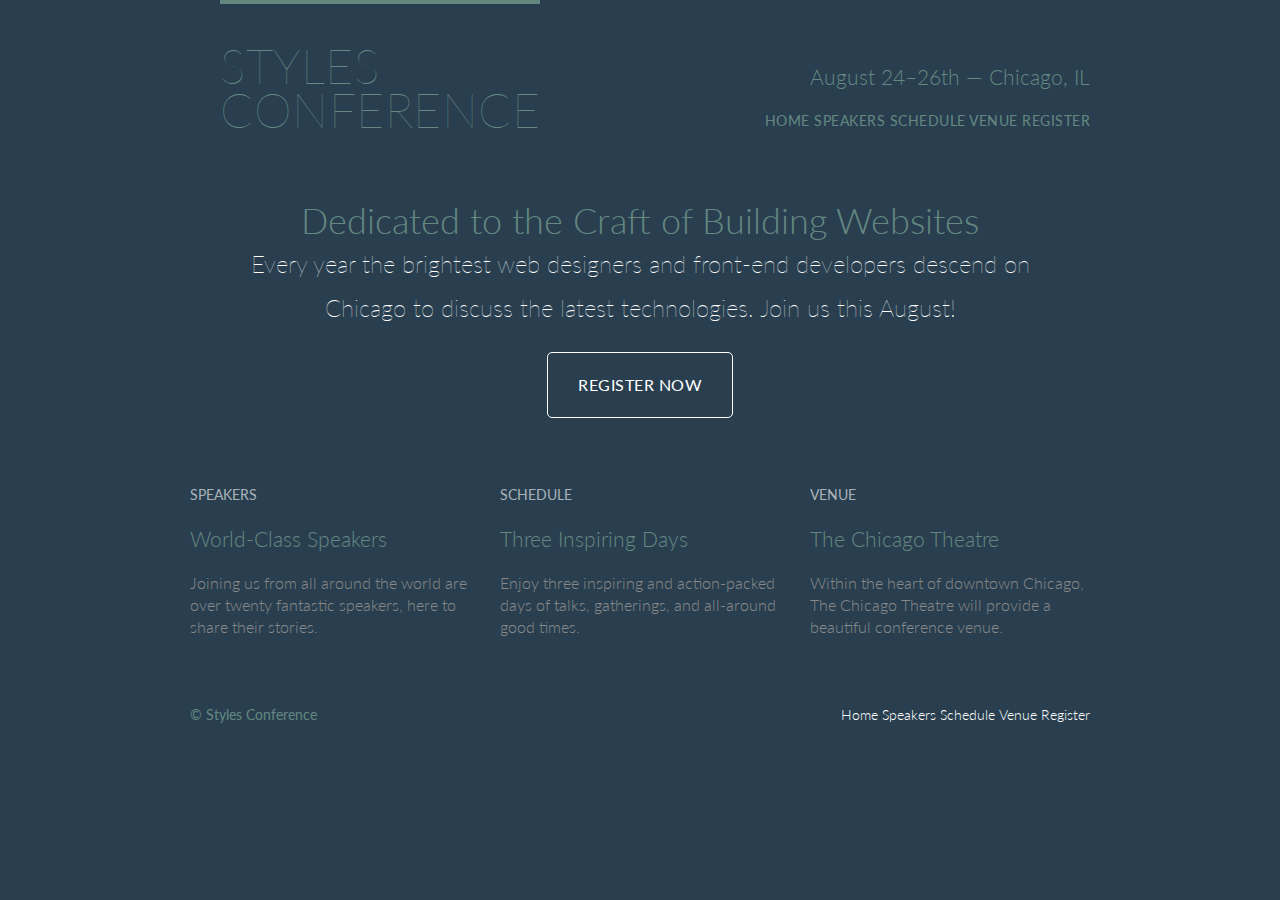
<file: index.html>
<!DOCTYPE html>
<html lang="en">
	<head>
  		<meta charset="utf-8">
  		<title>Styles Conference</title>
  		<link rel="stylesheet" href="assets/stylesheets/main.css">
  		<link rel="stylesheet"
  href="http://fonts.googleapis.com/css?family=Lato:100,300,400">
	</head>
  	<body>
  		<header class="container group">
  			<section class="container">
  				<h1 class="logo">
  					<a href="index.html">Styles <br> Conference</a>
  				</h1>
  			</section>
  			<h3 class="tagline">August 24&ndash;26th &mdash; Chicago, IL</h3>
  	 		<nav class="nav primary-nav">
				<a href="index.html">Home</a>
    			<a href="speakers.html">Speakers</a>
    			<a href="schedule.html">Schedule</a>
    			<a href="venue.html">Venue</a>
    			<a href="register.html">Register</a>
  			</nav>
  		</header>
  		
  		<section class="hero container">
  			<h2>Dedicated to the Craft of Building Websites</h2>
  			<p>Every year the brightest web designers and front-end developers descend on Chicago to discuss the latest technologies. Join us this August!</p>
  			<a href="register.html" class="btn btn-alt">Register Now</a>
  		</section>
  		
  		<section class="grid">
			<section class="teaser col-1-3">
  				<a href="speakers.html">
    				<h5>Speakers</h5>
    				<h3>World-Class Speakers</h3>
  				</a>
    			<p>Joining us from all around the world are over twenty fantastic speakers, here to share their stories.</p>
  			</section><!--
  			
  			--><section class="teaser col-1-3">
  				<a href="schedule.html">
    				<h5>Schedule</h5>
    				<h3>Three Inspiring Days</h3>
  				</a>
    			<p>Enjoy three inspiring and action-packed days of talks, gatherings, and all-around good times.</p>
  			</section><!--
  			
  			--><section class="teaser col-1-3">
  				<a href="venue.html">
    				<h5>Venue</h5>
    				<h3>The Chicago Theatre</h3>
  				</a>
    			<p>Within the heart of downtown Chicago, The Chicago Theatre will provide a beautiful conference venue.</p>
  			</section>  
  		</section>
  		
  		<footer class="primary-footer container group">
  			<small>&copy; Styles Conference</small>
  			<nav class="nav">
    			<a href="index.html">Home</a>
    			<a href="speakers.html">Speakers</a>
    			<a href="schedule.html">Schedule</a>
    			<a href="venue.html">Venue</a>
    			<a href="register.html">Register</a>
  			</nav>
  		</footer>
 	</body>
</html>
</file>
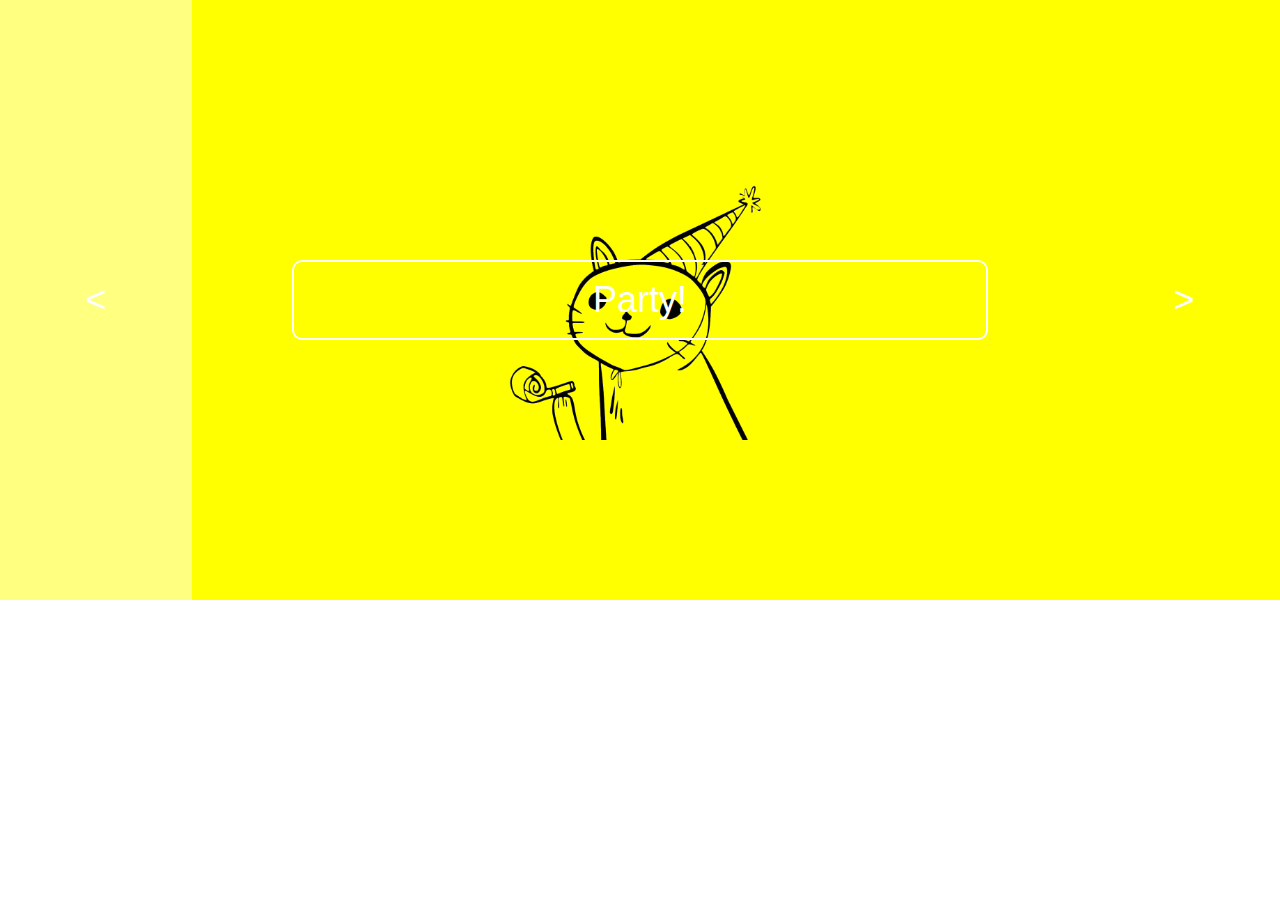
<file: partycat.html>
<!DOCTYPE html>
<html>
	<head>
		<meta charset="utf-8">
  		<title>Party Cat!</title>
  		<link rel="stylesheet" href="assets/stylesheets/party.css">
  	</head>
	<body>
		<section class="the-block">
			<section class="left-side" onclick="leftClick()">
			&lt;
			</section><!--
			--><section class="middle-block">
				<h2 class="btn" onclick="party()">Party!</h2>
			</section><!--
			--><section class="right-side" onclick="rightClick()">
			&gt;
			</section>
		</section>
		<script src="party.js">
		</script>
	</body>
</html>
</file>
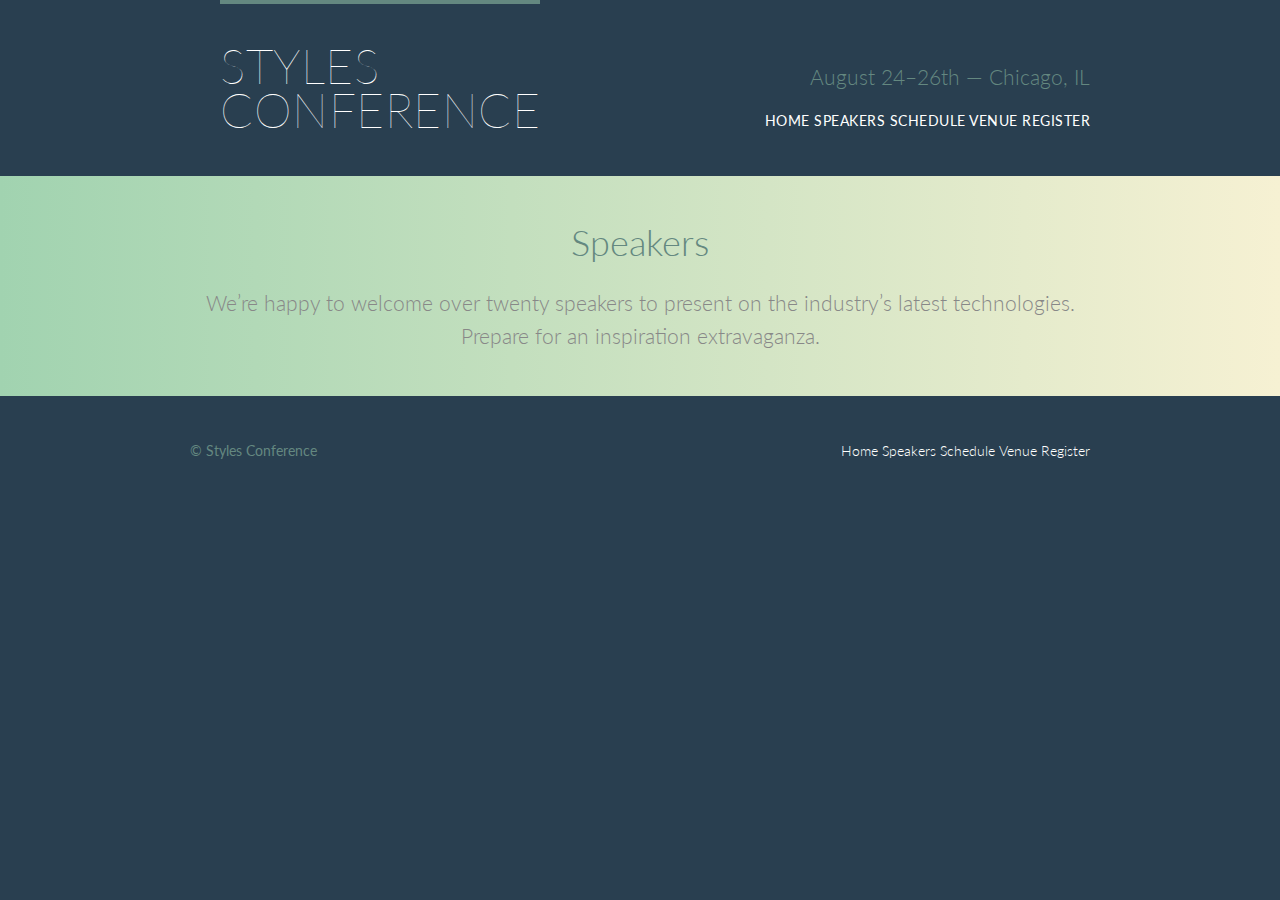
<file: speakers.html>
<!DOCTYPE html>
<html lang="en">
	<head>
  		<meta charset="utf-8">
  		<title>Styles Conference</title>
  		<link rel="stylesheet" href="assets/stylesheets/main.css">
  		<link rel="stylesheet"
  href="http://fonts.googleapis.com/css?family=Lato:100,300,400">
	</head>
  	<body>
  		<header class="primary-header container group">
  			<section class="container">
  				<h1 class="logo">
  					<a href="index.html">Styles <br> Conference</a>
  				</h1>
  			</section>
  			<h3 class="tagline">August 24&ndash;26th &mdash; Chicago, IL</h3>
  	 		<nav class="nav primary-nav">
				<a href="index.html">Home</a>
    			<a href="speakers.html">Speakers</a>
    			<a href="schedule.html">Schedule</a>
    			<a href="venue.html">Venue</a>
    			<a href="register.html">Register</a>
  			</nav>
  		</header>
  		
  		
  		<section class="row-alt">
  		<div class="lead container">
			<h1>Speakers</h1>
				<p>We&#8217;re happy to welcome over twenty speakers to present on the industry&#8217;s latest technologies. Prepare for an inspiration extravaganza.</p>
  
  		</div> 
  		</section>
  		
  		<footer class="primary-footer container group">
  			<small>&copy; Styles Conference</small>
  			<nav class="nav">
    			<a href="index.html">Home</a>
    			<a href="speakers.html">Speakers</a>
    			<a href="schedule.html">Schedule</a>
    			<a href="venue.html">Venue</a>
    			<a href="register.html">Register</a>
  			</nav>
  		</footer>
 	</body>
</html>
</file>
<file: assets/stylesheets/main.css>
/* http://meyerweb.com/eric/tools/css/reset/ 2. v2.0 | 20110126
  License: none (public domain)
*/

html, body, div, span, applet, object, iframe,
h1, h2, h3, h4, h5, h6, p, blockquote, pre,
a, abbr, acronym, address, big, cite, code,
del, dfn, em, img, ins, kbd, q, s, samp,
small, strike, strong, sub, sup, tt, var,
b, u, i, center,
dl, dt, dd, ol, ul, li,
fieldset, form, label, legend,
table, caption, tbody, tfoot, thead, tr, th, td,
article, aside, canvas, details, embed,
figure, figcaption, footer, header, hgroup,
menu, nav, output, ruby, section, summary,
time, mark, audio, video {
  margin: 0;
  padding: 0;
  border: 0;
  font-size: 100%;
  font: inherit;
  vertical-align: baseline;
}
/* HTML5 display-role reset for older browsers */
article, aside, details, figcaption, figure,
footer, header, hgroup, menu, nav, section {
  display: block;
}
body {
  line-height: 1;
}
ol, ul {
  list-style: none;
}
blockquote, q {
  quotes: none;
}
blockquote:before, blockquote:after,
q:before, q:after {
  content: '';
  content: none;
}
table {
  border-collapse: collapse;
  border-spacing: 0;
}

/*
  ========================================
  Custom styles
  ========================================
*/
body {
  color: #888;
  background: #293f50;
  font: 300 16px/22px "Lato", "Open Sans", "Helvetica Neue", Helvetica, Arial, sans-serif;
}

h1, h2, h3, h4 {
  color: #648880;
}

h1 {
  font-size: 36px;
  line-height: 44px;
}
h2 {
  font-size: 24px;
  line-height: 44px;
}
h3 {
  font-size: 21px;
}
h4 {
  font-size: 18px;
}

h5 {
  color: #a9b2b9;
  font-size: 14px;
  font-weight: 400;
  text-transform: uppercase;
}

strong {
  font-weight: 400;
}
cite, em {
  font-style: italic;
}

.teaser a:hover h3 {
  color: #a9b2b9;
}

.primary-header a,
.primary-footer a {
  color: #fff;
}
.primary-header a:hover,
.primary-footer a:hover {
  color: #648880;
}

/*
  ========================================
  Links
  ========================================
*/

a:hover {
  color: #a9b2b9;
  
}
a {
  color: #648880;
  text-decoration: none;
}

p a {
  border-bottom: 1px solid #dfe2e5;
}

/* 
  =====================================
  Grid shit
  =====================================
*/

*,
*:before,
*:after {
  -webkit-box-sizing: border-box;
     -moz-box-sizing: border-box;
          box-sizing: border-box;
}

.container,
.grid {
  margin: 0 auto;
  width: 960px;
}
.container {
  padding-left: 30px;
  padding-right: 30px;
}

.col-1-3 {
  width: 33.33%;
}
.col-2-3 {
  width: 66.66%;
}

.col-1-3,
.col-2-3 {
  display: inline-block;
  vertical-align: top;
}

.grid,
.col-1-3,
.col-2-3 {
  padding-left: 15px;
  padding-right: 15px;
}

/*
  ========================================
  Typography
  ========================================
*/

h1, h3, h4, h5, p {
  margin-bottom: 22px;
}

/*
  ========================================
  Leads
  ========================================
*/

.lead {
  text-align: center;
}
.lead p {
  font-size: 21px;
  line-height: 33px;
}

/*
  ========================================
  Buttons
  ========================================
*/

.btn {
  border-radius: 5px;
  color: #fff;
  cursor: pointer;
  display: inline-block;
  font-weight: 400;
  letter-spacing: .5px;
  margin: 0;
  text-transform: uppercase;
}

.btn-alt {
  border: 1px solid #fff;
  padding: 10px 30px;
}
.btn-alt:hover {
  background: #fff;
  color: #648880;
}

/*
  ========================================
  Hero
  ========================================
*/

.hero {
  color: #fff;
  line-height: 44px;
  padding: 22px 80px 66px 80px;
  text-align: center;
}
.hero h2 {
  font-size: 36px;
}
.hero p {
  font-size: 24px;
  font-weight: 100;
}

/*
  ========================================
  Clearfix
  ========================================
*/
.group:before,
.group:after {
  content: "";
  display: table;
}
.group:after {
  clear: both;
}
.group {
  clear: both;
  *zoom: 1; /* No idea what this does */
}

/*
  ========================================
  Rows
  ========================================
*/

.row,
.row-alt{
  min-width: 960px;
}
.row {
  background: #fff;
  padding: 66px 0 44px 0;
}
.row-alt {
   background: #cbe2c1;
   background: -webkit-linear-gradient(to right, #a1d3b0, #f6f1d3);
   background:    -moz-linear-gradient(to right, #a1d3b0, #f6f1d3);
   background:         linear-gradient(to right, #a1d3b0, #f6f1d3);
   padding: 44px 0 22px 0;
 }

/*
  ========================================
  Primary header
  ========================================
*/

.logo {
  border-top: 4px solid #648880;
  float: left;
  font-size: 48px;
  font-weight: 100;
  letter-spacing: .5px;
  line-height: 44px;
  padding: 40px 0 22px 0;
  text-transform: uppercase;

}

.tagline {
  margin: 66px 0 22px 0;
  text-align: right;
}

.primary-nav {
  font-size: 14px;
  font-weight: 400;
  letter-spacing: .5px;
  text-transform: uppercase;
}

/*
  ========================================
  Primary footer
  ========================================
*/

.primary-footer {
  color: #648880;
  font-size: 14px;
  padding-bottom: 44px;
  padding-top: 44px;
}
.primary-footer small {
  float: left;
  font-weight: 400;
}

/*
  ========================================
  Navigation
  ========================================
*/

.nav {
  text-align: right;
}
</file>
<file: assets/stylesheets/party.css>
/* http://meyerweb.com/eric/tools/css/reset/ 2. v2.0 | 20110126
  License: none (public domain)
*/

html, body, div, span, applet, object, iframe,
h1, h2, h3, h4, h5, h6, p, blockquote, pre,
a, abbr, acronym, address, big, cite, code,
del, dfn, em, img, ins, kbd, q, s, samp,
small, strike, strong, sub, sup, tt, var,
b, u, i, center,
dl, dt, dd, ol, ul, li,
fieldset, form, label, legend,
table, caption, tbody, tfoot, thead, tr, th, td,
article, aside, canvas, details, embed,
figure, figcaption, footer, header, hgroup,
menu, nav, output, ruby, section, summary,
time, mark, audio, video {
  margin: 0;
  padding: 0;
  border: 0;
  font-size: 100%;
  font: inherit;
  vertical-align: baseline;
}
/* HTML5 display-role reset for older browsers */
article, aside, details, figcaption, figure,
footer, header, hgroup, menu, nav, section {
  display: block;
}
body {
  line-height: 1;
}
ol, ul {
  list-style: none;
}
blockquote, q {
  quotes: none;
}
blockquote:before, blockquote:after,
q:before, q:after {
  content: '';
  content: none;
}
table {
  border-collapse: collapse;
  border-spacing: 0;
}

/* ====== Generic stuff ======== */

*,
*:before,
*:after {
  -webkit-box-sizing: border-box;
     -moz-box-sizing: border-box;
          box-sizing: border-box;
}

/* ====== Specific to this page ===== */

body {
	font-family: Helvetica;
}

.the-block {
	width: 100%;
	background: yellow;
	margin: 0 auto;
}

.left-side,
.middle-block,
.right-side {
	display: inline-block;
	text-align: center;
}

.left-side,
.right-side {
	width: 15%;
	height: 600px;
	line-height: 600px;
	color: white;
	font-size: 36px;
}

.left-side:hover,
.right-side:hover {
	background: rgba(255,255,255,0.5);
}

.middle-block {
	width: 70%;
	padding: 100px 100px;
	background-image: url("../images/partycat.png");
	background-size: contain;
	background-repeat: no-repeat;
	background-position: center;
}

.btn {
	border-radius: 10px;
	border: 2px solid white;
	padding: 20px 50px;
	color: white;
	font-size: 36px;
}

.btn:hover {
	color: gray;
	background: white;
}
</file>
